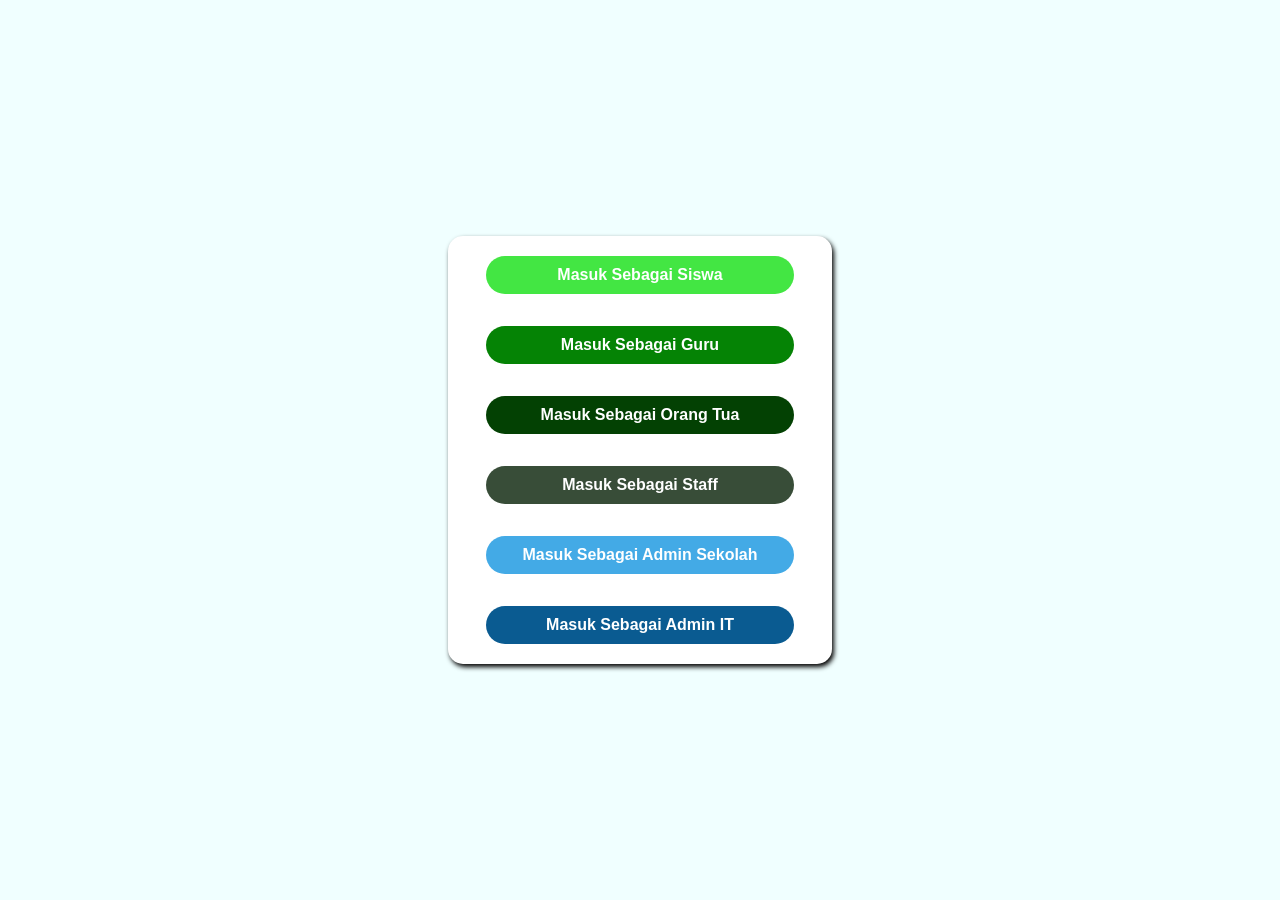
<file: index.html>
<html lang="en">
  <head>
    <meta charset="UTF-8" />
    <meta name="viewport" content="width=device-width, initial-scale=1.0" />
    <link rel="stylesheet" href="src/css/style.css" />
    <title>Sistem Informasi Jurusan | Rekayasa Perangkat Lunak</title>
  </head>
  <body>
    <main>
      <button class="siswa" type="button" id="siswa">
        Masuk Sebagai Siswa
      </button>
      <button class="guru" type="button">Masuk Sebagai Guru</button>
      <button class="orang-tua" type="button">Masuk Sebagai Orang Tua</button>
      <button class="staff" type="button">Masuk Sebagai Staff</button>
      <button class="admin" type="button">Masuk Sebagai Admin Sekolah</button>
      <button class="admin-it" type="button" onclick="adminIT()">
        Masuk Sebagai Admin IT
      </button>
    </main>
    <script>
      function adminIT() {
        window.location.href = "adminIT/login_admin_it.php";
      }
    </script>
  </body>
</html>
</file>
<file: src/css/style.css>
* {
  font-family: Arial, Helvetica, sans-serif;
  margin: 0;
  padding: 0;
  border: none;
  text-decoration: none;
  transition: 0.3s ease;
  outline: none;
}

body {
  width: 100%;
  height: auto;
  background-color: azure;
  display: flex;
  justify-content: center;
  align-items: center;
}

main {
  padding: 20px 0px;
  width: 30%;
  height: auto;
  display: flex;
  flex-direction: column;
  justify-content: center;
  align-items: center;
  gap: 2rem;
  background-color: white;
  box-shadow: 2px 3px 5px 0px black;
  border-radius: 15px;
}

main button {
  cursor: pointer;
  width: 80%;
  padding: 10px 0px;
  border-radius: 20px;
  color: white;
  font-size: 1rem;
  font-weight: 600;
}

main button:hover {
  opacity: 0.8;
}

main .siswa {
  background-color: rgb(67, 230, 67);
}
main .guru {
  background-color: rgb(5, 131, 5);
}
main .orang-tua {
  background-color: rgb(3, 65, 3);
}
main .staff {
  background-color: rgb(56, 77, 56);
}
main .admin {
  background-color: rgb(67, 170, 230);
}
main .admin-it {
  background-color: rgb(10, 91, 145);
}
</file>
